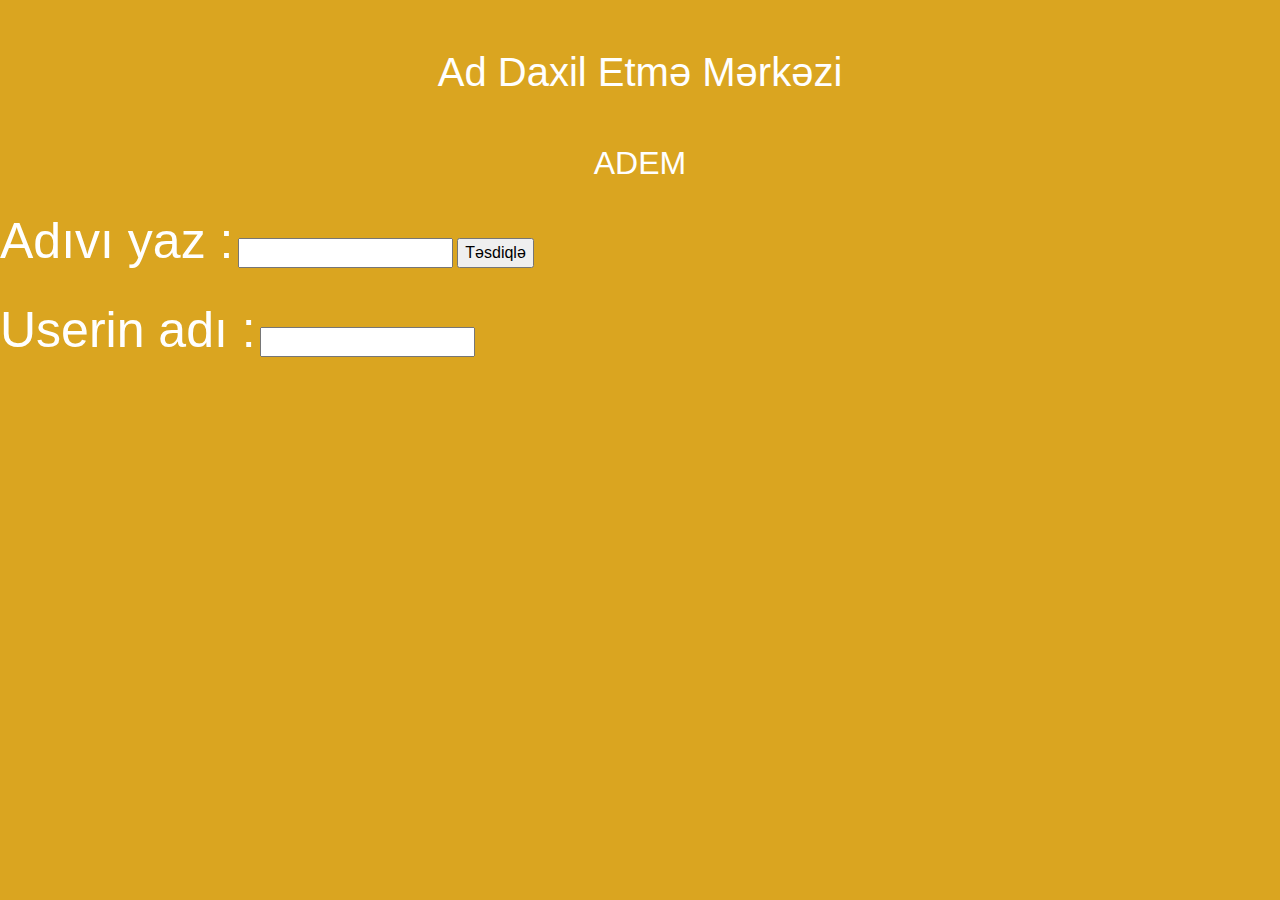
<file: Javascript and Sparky/Adsorusma/index.html>
<!DOCTYPE html>
<html lang="en">
<head>
    <meta charset="UTF-8">
    <meta name="viewport" content="width=device-width, initial-scale=1.0">
    <meta http-equiv="X-UA-Compatible" content="ie=edge">
    <title>Document</title>
    <link rel="stylesheet" href="bootstrap.css">
</head>
<body style="background: goldenrod; color: white;">

    <h1 class="mt-5" style="text-align: center;">Ad Daxil Etmə Mərkəzi</h1>
    <h2 class="mt-5" style="text-align: center;">ADEM</h2>

    <span style="font-size:50px;" >Adıvı yaz :</span>

    <input class="mt-5" style="height: 30px;" id="ad" type="text">

    <input class="mt-5" style="height: 30px;" type="button" value="Təsdiqlə" id="tesdiqle" onclick="tesdiqle">

    <br>

    <span style="font-size:50px;">Userin adı :</span>
    
    <input class="mt-5" style="height: 30px;" id="user" type="text">

    <h1 id="bos"></h1>

    <script src="app.js"></script>
</body>
</html>
</file>
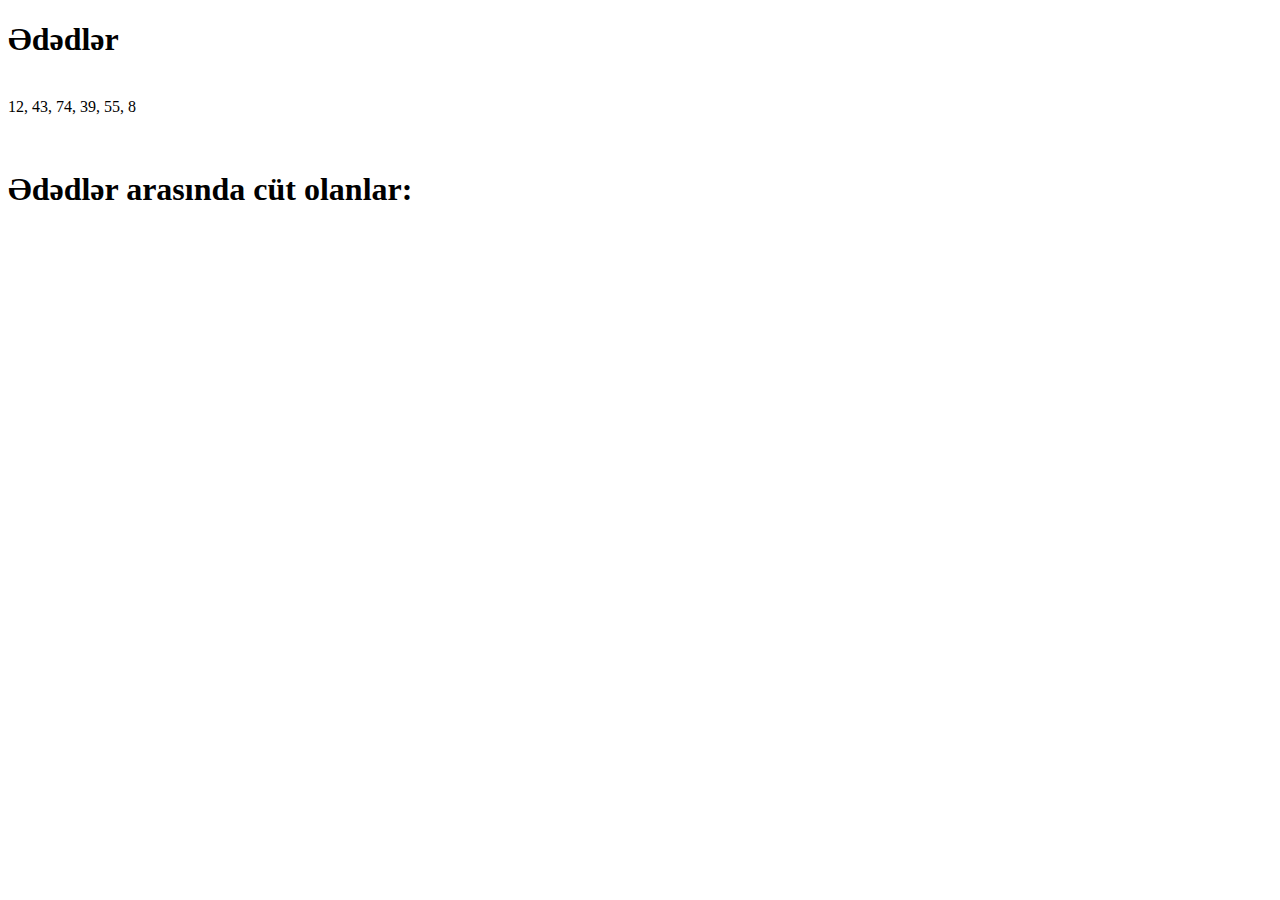
<file: Javascript and Sparky/Array/index.html>
<!DOCTYPE html>
<html lang="en">
<head>
    <meta charset="UTF-8">
    <meta name="viewport" content="width=device-width, initial-scale=1.0">
    <meta http-equiv="X-UA-Compatible" content="ie=edge">
    <title>Document</title>
</head>
<body>
    <h1>Ədədlər</h1>
        <br>
        12, 43, 74, 39, 55, 8</p>
        <br>
    <h1>Ədədlər arasında cüt olanlar:</h1>
    <br>
    <p id="cavab"></p>
    <script src="app.js"></script>
</body>
</html>
</file>
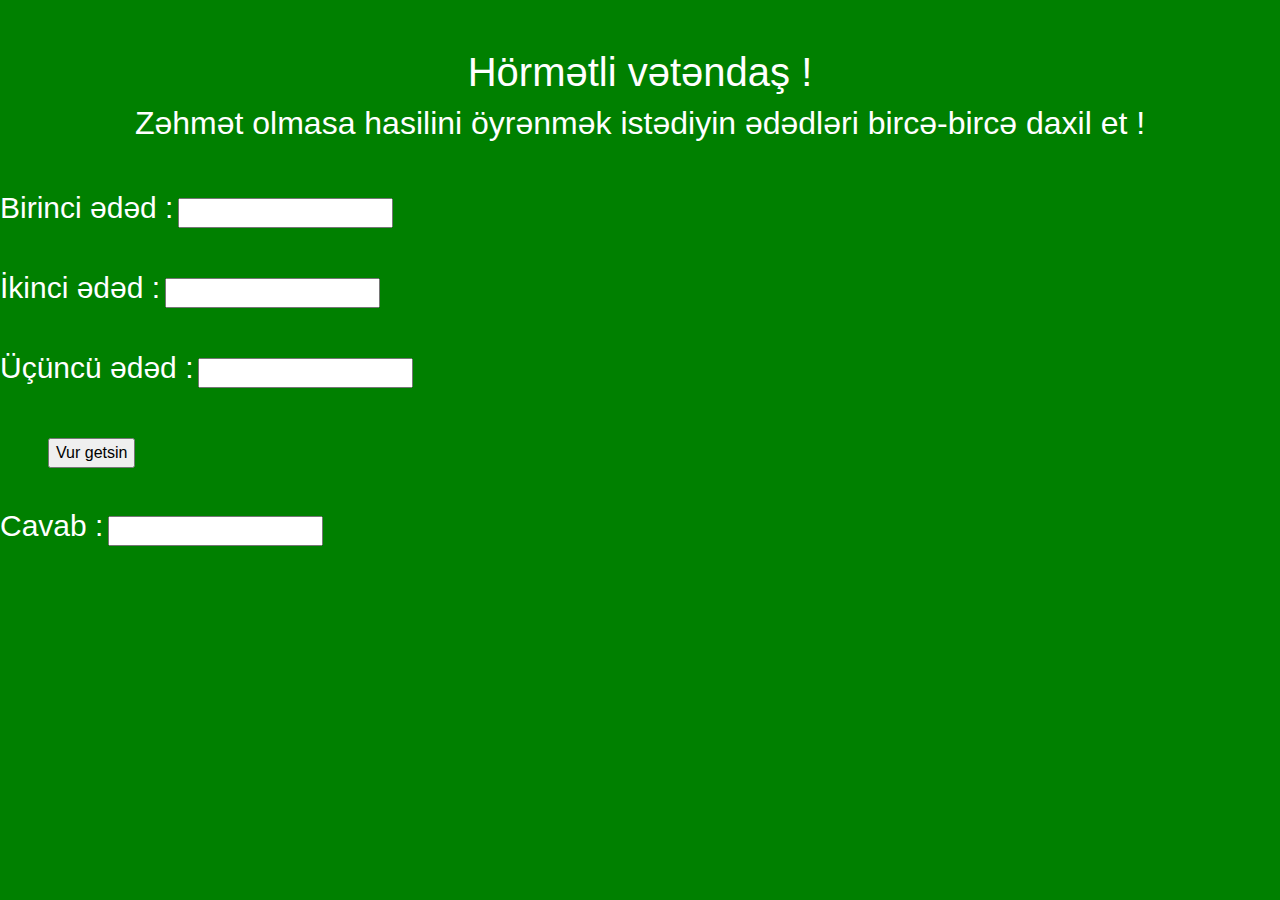
<file: Javascript and Sparky/Ededlerinhasili/index.html>
<!DOCTYPE html>
<html lang="en">
<head>
    <meta charset="UTF-8">
    <meta name="viewport" content="width=device-width, initial-scale=1.0">
    <meta http-equiv="X-UA-Compatible" content="ie=edge">
    <title>Document</title>
    <link rel="stylesheet" href="bootstrap.css">
</head>
<body style="background: green; color: white;">
    <h1 style="text-align: center;" class="mt-5">Hörmətli vətəndaş !</h1>
    <h2 style="text-align: center;">Zəhmət olmasa hasilini öyrənmək istədiyin ədədləri bircə-bircə daxil et !</h2>

    <span style="font-size:30px;">Birinci ədəd :</span>
    <input class="mt-5" id="eded1" type="text">

    <br>

    <span style="font-size:30px;">İkinci ədəd :</span>
    <input class="mt-5" id="eded2" type="text">

    <br>

    <span style="font-size:30px;">Üçüncü ədəd :</span>
    <input class="mt-5" id="eded3" type="text">

    <br>
    
    <input class="mt-5 ml-5" type="button" value="Vur getsin" id="vur" onclick="vur()"/>
    <br>  
    <span style="font-size:30px;">Cavab :</span>
    <input class="mt-5" type="text" id="cavab"/>
    <br>

    <script src="app.js"></script>
</body>
</html>
</file>
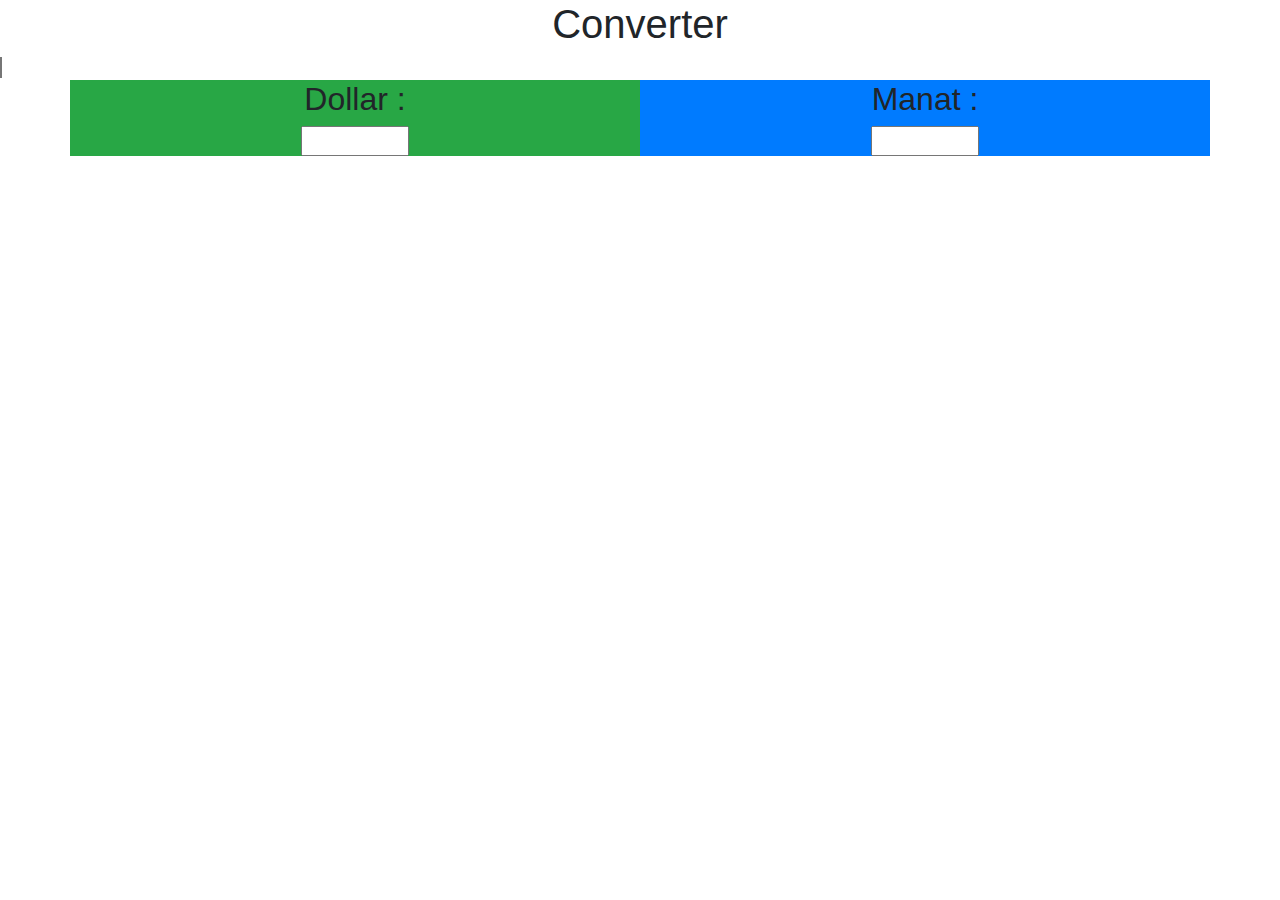
<file: Javascript and Sparky/MoneyConverter/index.html>
<!DOCTYPE html>
<html lang="en">
<head>
    <meta charset="UTF-8">
    <meta name="viewport" content="width=device-width, initial-scale=1.0">
    <meta http-equiv="X-UA-Compatible" content="ie=edge">
    <title>Document</title>
    <link rel="stylesheet" href="bootstrap.css">
</head>
<body>

    <h1 class="text-center">Converter</h1>

    <select id="converter" style="width:0%;">

        <option value="Dollar"></option>

    </select>

    <div class="container">

        <div class="row d-flex text-center">

            <div class="col-md-6 bg-success">

                <h2>Dollar :</h2>

                <input type="number" oninput="Calculate()" id="value1" style="width: 20%"/>

            </div>

            <div class="col-md-6 bg-primary">

                <h2>Manat :</h2>

                <input type="number" oninput="Calculate"  id="value2" style="width: 20%"/>

            </div>

        </div>

    </div>
    
    <script src="app.js"></script>
</body>
</html>
</file>
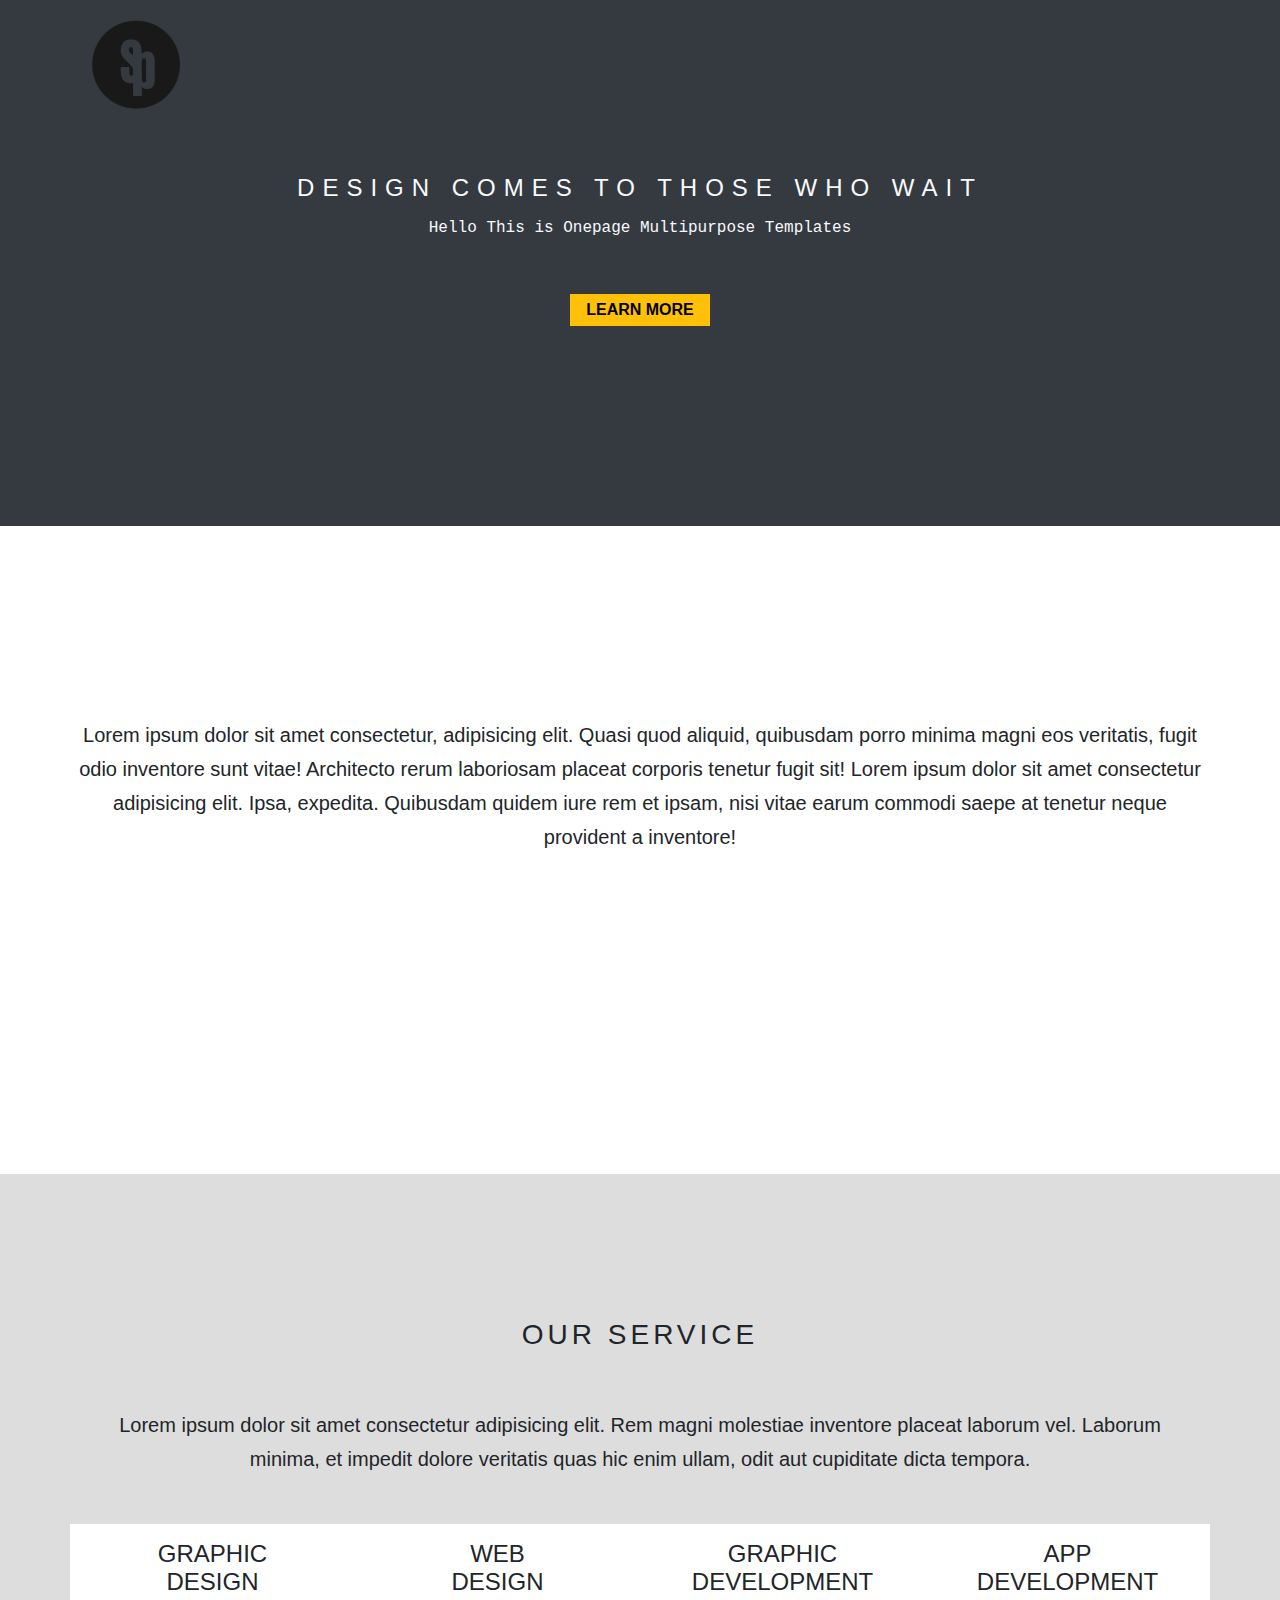
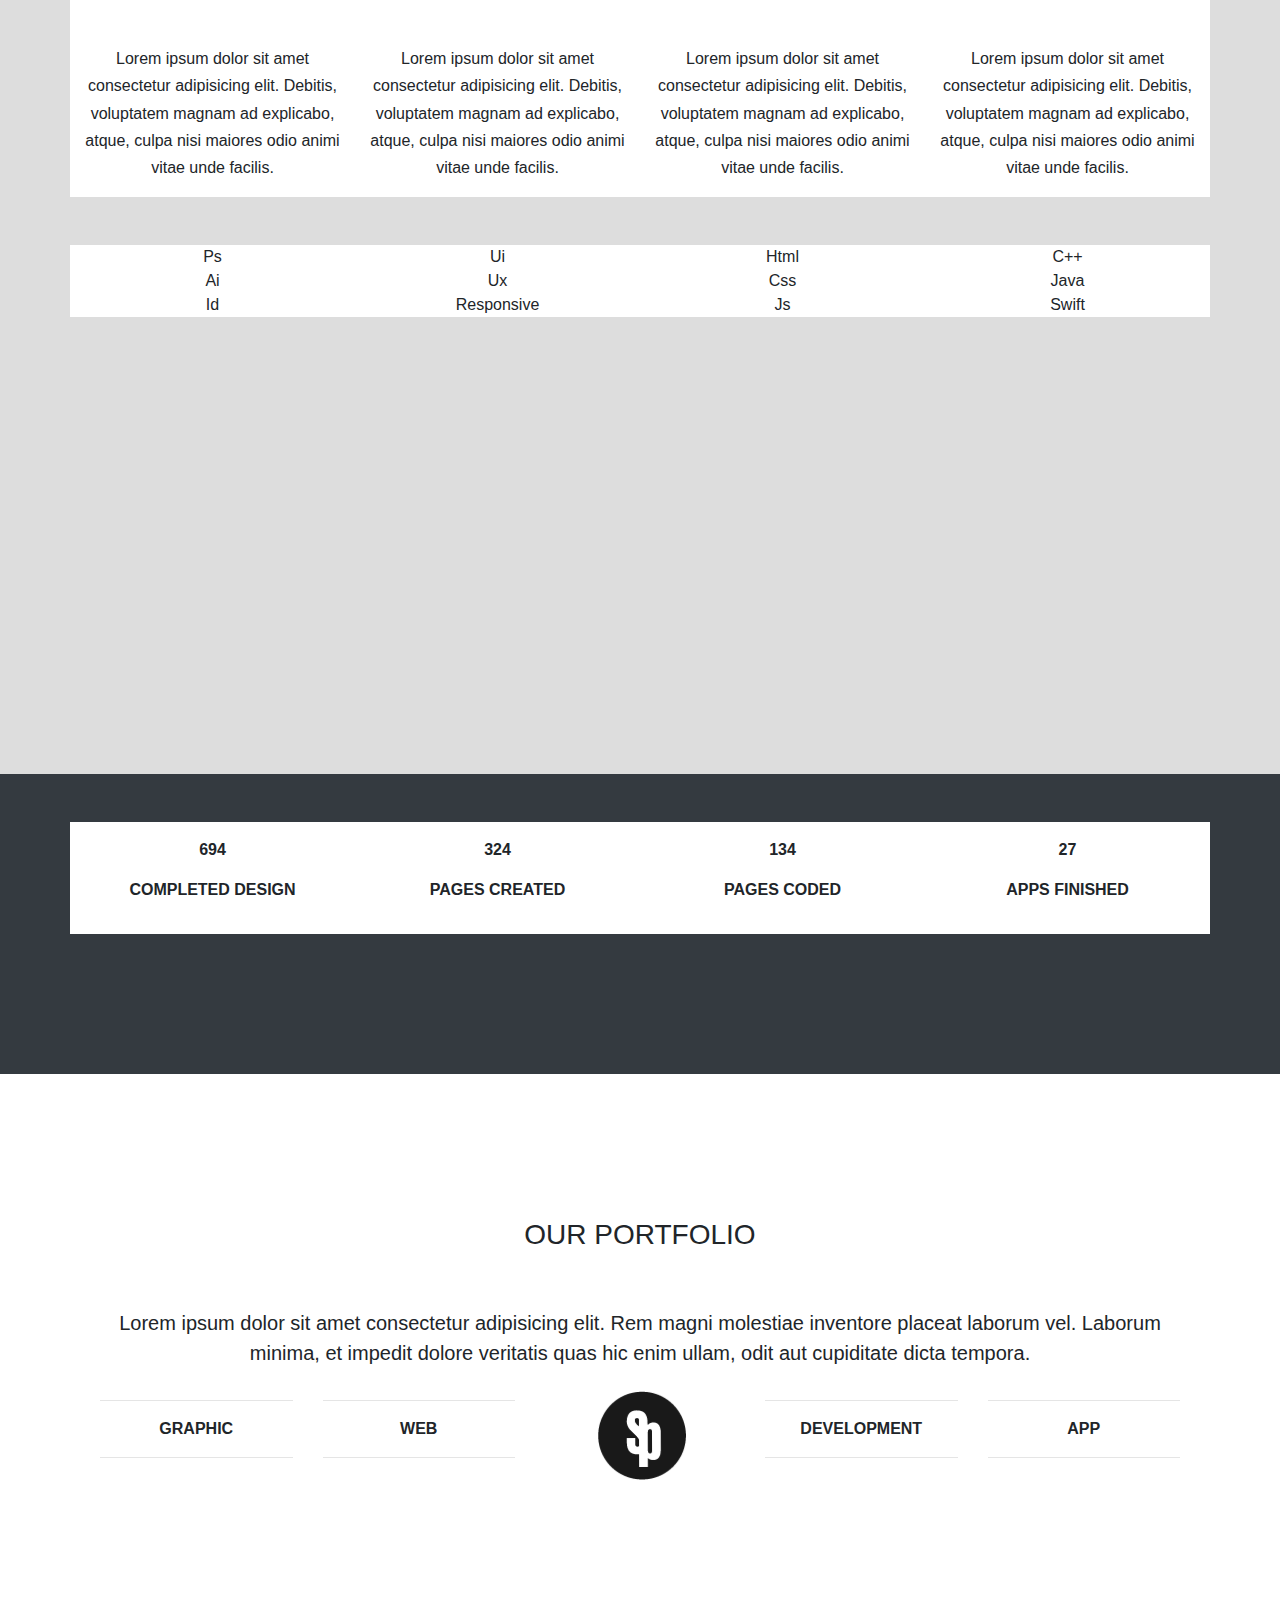
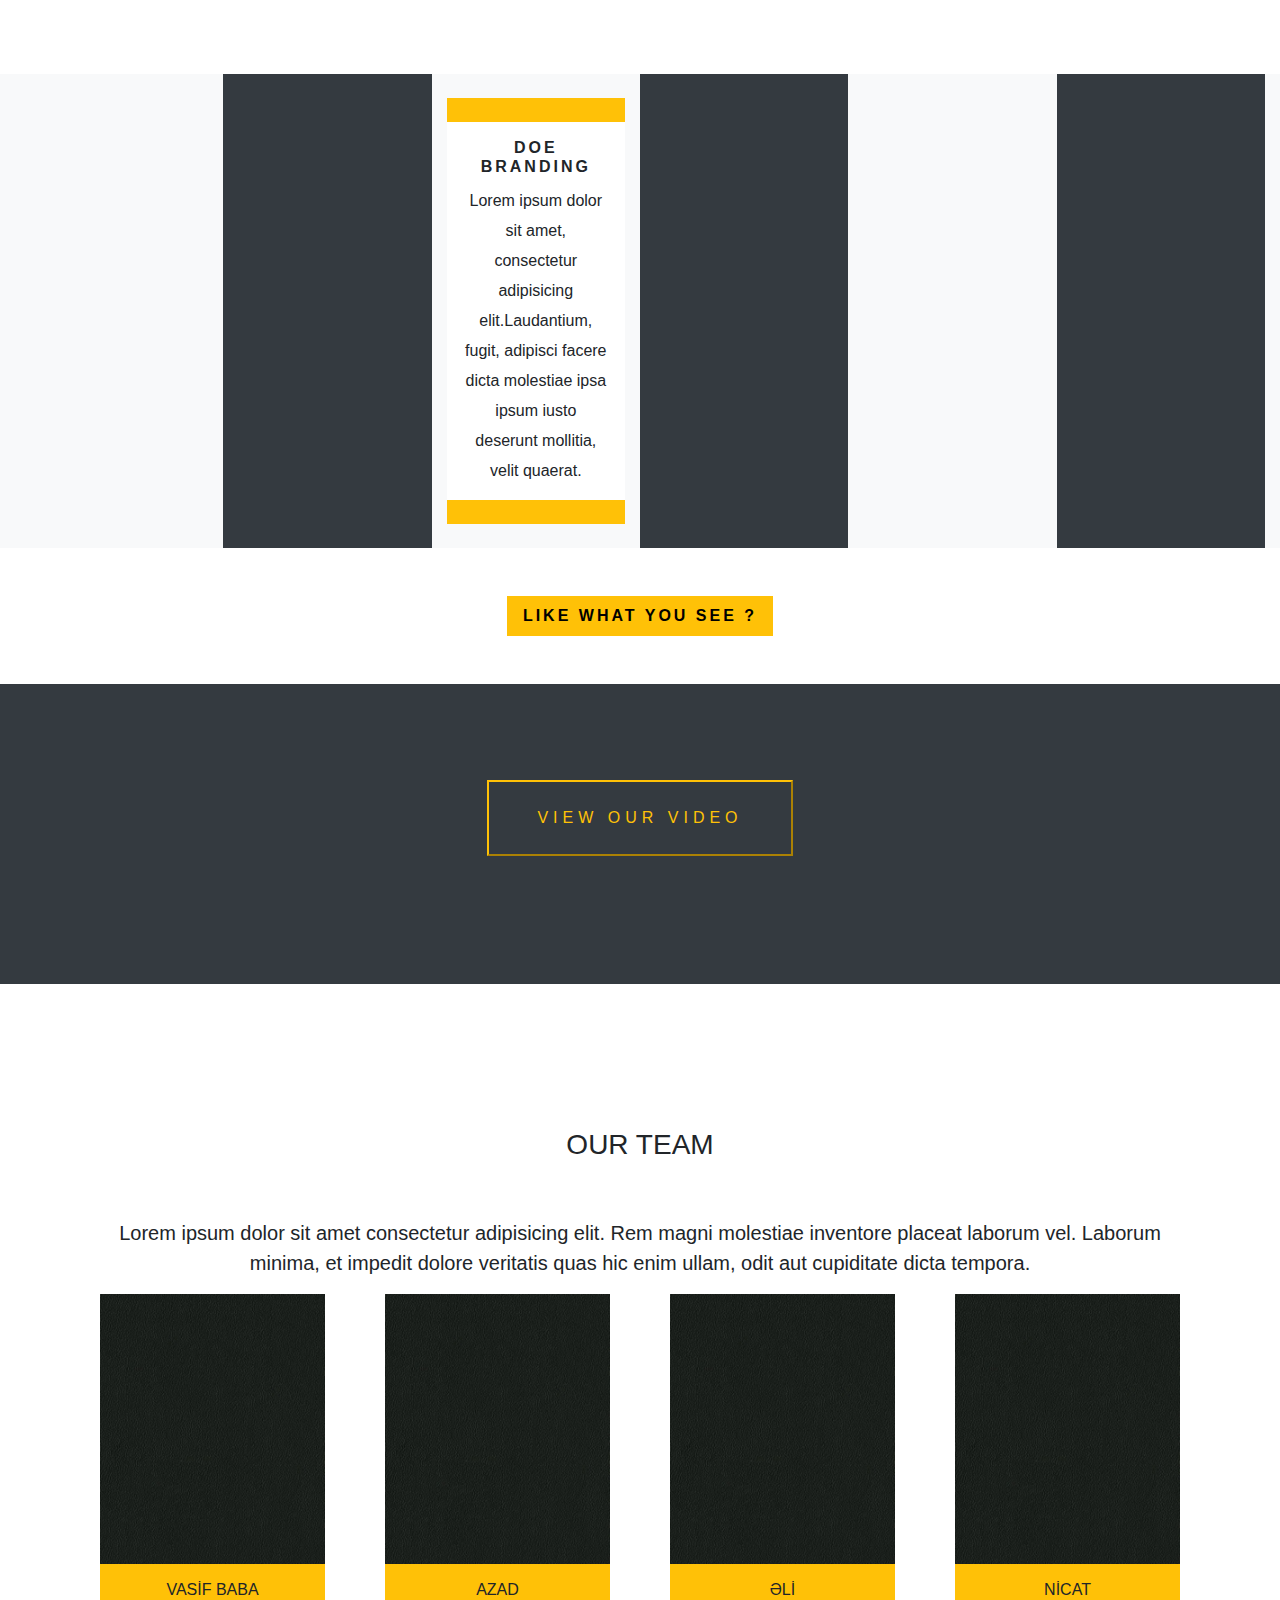
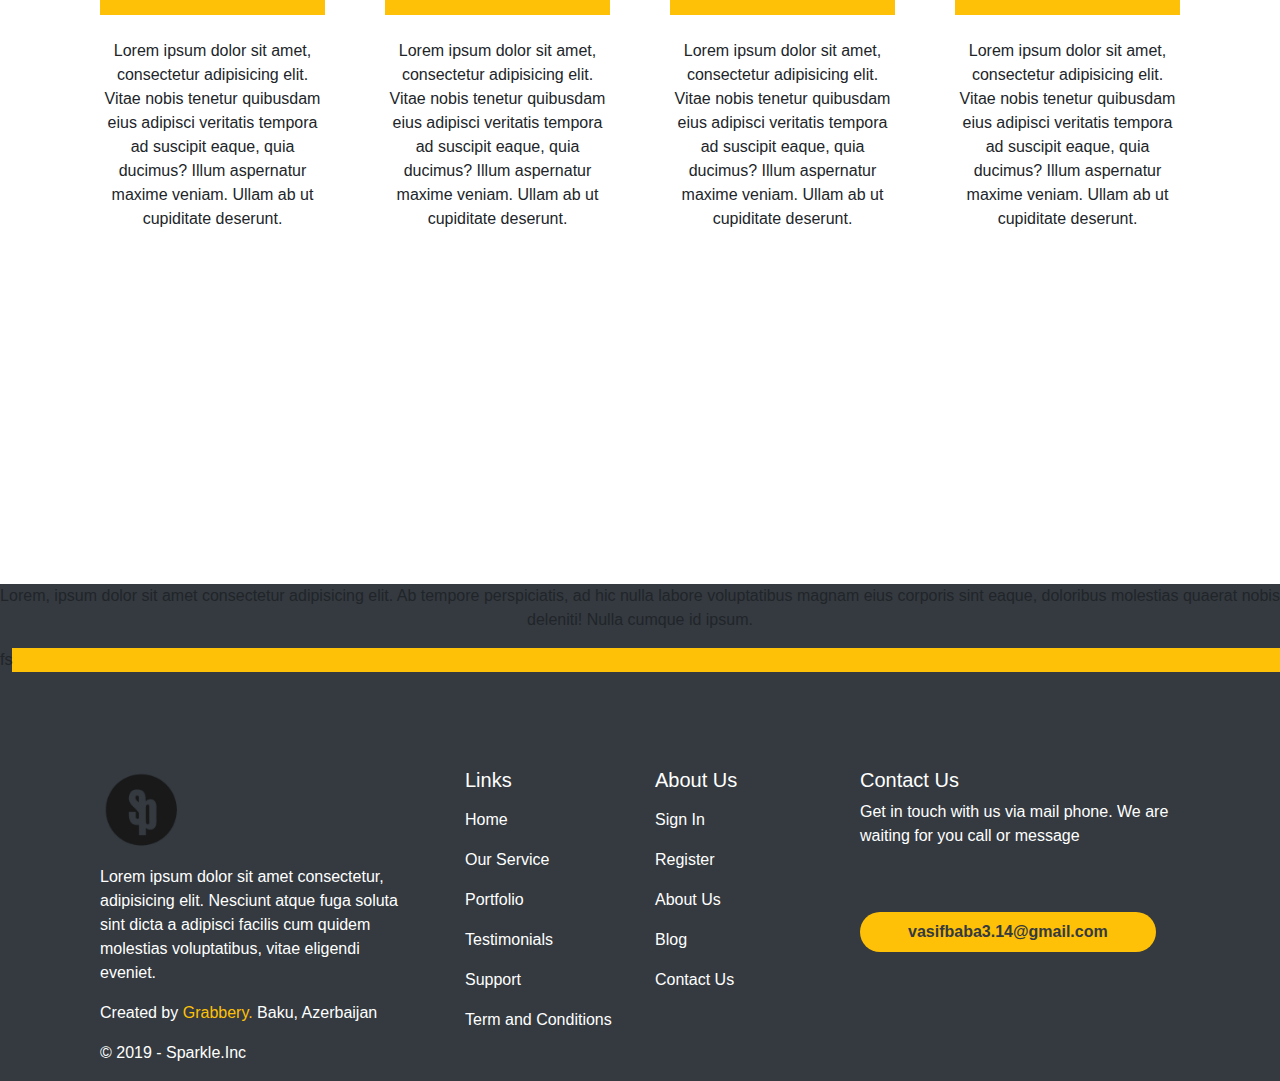
<file: Javascript and Sparky/Sparky/index.html>
<!DOCTYPE html>
<html lang="en">
<head>
    <meta charset="UTF-8">
    <meta name="viewport" content="width=device-width, initial-scale=1.0">
    <meta http-equiv="X-UA-Compatible" content="ie=edge">
    <title>Document</title>
    <link rel="stylesheet" href="css/bootstrap.css">
    <link rel="stylesheet" href="css/style.css">
    <link rel="stylesheet" href="https://use.fontawesome.com/releases/v5.8.2/css/all.css" integrity="sha384-oS3vJWv+0UjzBfQzYUhtDYW+Pj2yciDJxpsK1OYPAYjqT085Qq/1cq5FLXAZQ7Ay" crossorigin="anonymous">
</head>
<body>

    <!-- Header Start -->

    <section id="Header">
      
      <nav class="navbar navbar-dark bg-dark navbar-expand-xs;">
        <div class="container">
          <a href="#" class="navbar-brand "><img src="images/logo.png"></a>

          <button type="button" class="bg-dark text-warning border-0" data-toggle="collapse" data-target="#navbar-spotify" aria-controls="navbar-spotify">
            <i class="fas fa-align-right fa-3x" style="border: none;"></i>
          </button>
          <div class="collapse navbar-collapse" id="navbar-spotify">
            <ul class="navbar-nav ml-auto">
              <li class="nav-item px-4 font-">
                <a href="#" class="nav-link text-white">Blog</a>
              </li>
              <li class="nav-item px-4">
                <a href="#" class="nav-link text-white">Shop</a>
              </li>
              <li class="nav-item px-4">
                <a href="#" class="nav-link text-white">Social</a>
              </li>
              <li class="nav-item pl-4">
                <a href="#" class="nav-link text-white">About</a>
              </li>
            </ul>
          </div>
        </div>
      </nav>
    </section> 

      <!-- /Header End -->

      <!-- Design Comes Start -->

      <section id="DesignComes">
          <h4 class="text-center text-light pt-5">DESIGN COMES TO THOSE WHO WAIT</h4>
          <h6 class="text-center text-light text-monospace pt-2">Hello This is Onepage Multipurpose Templates</h6>
          <div class="container">
            <div class="row justify-content-center">
                <button type="submit"  class="mt-5 pl-3 pr-3 pt-1 pb-1 border-0 bg-warning font-weight-bold">LEARN MORE</button>
            </div>
            <div class="row">
              <div class="container">
                <div class="row justify-content-center">
                <a href="#"><i class="fas fa-angle-double-down fa-3x text-secondary pt-5 end"></i></a>
                </div>
              </div>
            </div>
          </div>
      </section>

      <!-- /Design Comes End -->

      <!-- Mountain Start -->

      <section id="Mountain">
        <div class="container">
          <div class="row justify-content-center mt-5">
              <i class="fas fa-mountain fa-6x text-warning pt-5 pb-5 "></i>
              <p class="pt-5 lead text-center">Lorem ipsum dolor sit amet consectetur, adipisicing elit. Quasi quod aliquid, quibusdam porro minima magni eos veritatis,
                fugit odio inventore sunt vitae! Architecto rerum laboriosam placeat corporis tenetur fugit sit! Lorem ipsum dolor sit amet
                consectetur adipisicing elit. Ipsa, expedita. Quibusdam quidem iure rem et ipsam, nisi vitae earum commodi saepe at tenetur neque provident a inventore!
              </p>
          </div>
        </div>
      </section>

      <!-- /Mountain End -->

      <!-- Our Service Start -->

      <section id="OurService">
        <div class="container">
          <div class="row justify-content-center pt-5">
              <i class="fab fa-gitlab fa-5x pt-5 pb-5"></i>
          </div>
          <h3 class="text-center font-weight-light">OUR SERVICE</h3>
          <p class="pt-5 lead text-center">Lorem ipsum dolor sit amet consectetur adipisicing elit. Rem magni molestiae inventore placeat laborum vel.
            Laborum minima, et impedit dolore veritatis quas hic enim ullam, odit aut cupiditate dicta tempora.</p>
            <div class="row text-center mt-5">
              <div class="col-md-3 ">
                <i class="fas fa-print fa-5x text-warning mt-5"></i>
                <h4 class="mt-3 mb-5">GRAPHIC<br>DESIGN</h4>
                <p class= >Lorem ipsum dolor sit amet consectetur adipisicing elit. Debitis, voluptatem magnam ad explicabo, atque, culpa nisi maiores
                   odio animi vitae unde facilis.</p>
              </div>
              <div class="col-md-3">
                <i class="fas fa-paint-roller fa-5x text-warning mt-5"></i>
                <h4 class="mt-3 mb-5">WEB<br>DESIGN</h4>
                <p class= >Lorem ipsum dolor sit amet consectetur adipisicing elit. Debitis, voluptatem magnam ad explicabo, atque, culpa nisi maiores
                   odio animi vitae unde facilis.</p>
              </div>
              <div class="col-md-3">
                <i class="fas fa-tv fa-5x text-warning mt-5"></i>
                <h4 class="mt-3 mb-5">GRAPHIC<br>DEVELOPMENT</h4>
                <p class= >Lorem ipsum dolor sit amet consectetur adipisicing elit. Debitis, voluptatem magnam ad explicabo, atque, culpa nisi maiores
                   odio animi vitae unde facilis.</p>
              </div>
              <div class="col-md-3">
                <i class="fas fa-mobile-alt fa-5x text-warning mt-5"></i>
                <h4 class="mt-3 mb-5">APP<br>DEVELOPMENT</h4>
                <p class= >Lorem ipsum dolor sit amet consectetur adipisicing elit. Debitis, voluptatem magnam ad explicabo, atque, culpa nisi maiores
                   odio animi vitae unde facilis.</p>
              </div>
            </div>
            <div class="row text-center pt-5">
              <div class="col-md-3">
                <div class="col-md-12"
                ><span>Ps</span>
              </div>
                <div class="col-md-12"
                ><span>Ai</span>
              </div>
                <div class="col-md-12"
                ><span>Id</span>
              </div>
              </div>
              <div class="col-md-3">
                <div class="col-md-12">
                  <span>Ui</span>
                </div>
                <div class="col-md-12">
                  <span>Ux</span>
                </div>
                <div class="col-md-12">
                  <span>Responsive</span>
                </div>
              </div>
              <div class="col-md-3">
                <div class="col-md-12">
                  <span>Html</span>
                </div>
                <div class="col-md-12">
                  <span>Css</span>
                </div>
                <div class="col-md-12">
                  <span>Js</span>
                </div>
              </div>
              <div class="col-md-3">
                <div class="col-md-12">
                  <span>C++</span>
                </div>
                <div class="col-md-12">
                  <span>Java</span>
                </div>
                <div class="col-md-12">
                  <span>Swift</span>
                </div>
              </div>
            </div>
        </div>
      </section>

      <!-- /Our Service End -->

      <!-- Reqemler Start -->

      <section id="Reqemler">
        <div class="container">
          <div class="row text-center pt-5">
            <div class="col-md-3 col-xs-6 pt-3">
              <span class="font-weight-bold" >694</span>
              <p class="pt-3 pb-3 font-weight-bold">COMPLETED DESIGN</p>
            </div>
            <div class="col-md-3 col-xs-6 pt-3">
              <span class="font-weight-bold" >324</span>
              <p class="pt-3 pb-3 font-weight-bold">PAGES CREATED</p>
            </div>
            <div class="col-md-3 col-xs-6 pt-3">
              <span class="font-weight-bold" >134</span>
              <p class="pt-3 pb-3 font-weight-bold">PAGES CODED</p>
            </div>
            <div class="col-md-3 col-xs-6 pt-3">
              <span class="font-weight-bold" >27</span>
              <p class="pt-3 pb-3 font-weight-bold">APPS FINISHED</p>
            </div>
          </div>
        </div>
      </section>

      <!-- /Reqemler End -->

      <!-- OUR PORTOFOLIO START -->

      <section id="OurPortfolio">
        <div class="container">
          <div class="row justify-content-center pt-5">
              <i class="fab fa-gitlab fa-5x pt-5 pb-5"></i>
          </div>
          <h3 class="text-center font-weight-light">OUR PORTFOLIO</h3>
          <p class="pt-5 lead text-center">Lorem ipsum dolor sit amet consectetur adipisicing elit. Rem magni molestiae inventore placeat laborum vel.
            Laborum minima, et impedit dolore veritatis quas hic enim ullam, odit aut cupiditate dicta tempora.</p>
            <div class="row">
              <div class="col-md-5 text-center d-flex">
              <div class="col-md-6">
                <hr>
                <p class="font-weight-bold">GRAPHIC</p>
                <hr>
              </div>
              <div class="col-md-6">
                <hr>
                <p class="font-weight-bold">WEB</p>
                <hr>
              </div>
            </div>
            <div class="col-md-2 col-xs-6 text-center">
              <img src="images/logo.png">
            </div>
            <div class="col-md-5 text-center d-flex">
              <div class="col-md-6">
                <hr>
                <p class="font-weight-bold">DEVELOPMENT</p>
                <hr>
              </div>
              <div class="col-md-6">
                <hr>
                <p class="font-weight-bold">APP</p>
                <hr>
              </div>
            </div>
            </div>
          </div>
      </section>
      
      <!-- /OUR PORTFOLIO END -->

      <!-- DOE BRANDING START -->

      <section id="DoeBranding">
        <div class="col-md-12 bg-light d-flex">
        <div class="col-md-2"></div>
        <div class="col-md-2 bg-dark"></div>
        <div class="col-md-2 pt-4 pb-4">
          <div class="bg-warning text-center pt-4 pb-4">
            <div class="col-md-12 bg-white p-3 lead">
              <h6 class="font-weight-bold">DOE BRANDING</h6>
              <small>Lorem ipsum dolor sit amet, consectetur adipisicing elit.Laudantium, fugit, adipisci facere dicta molestiae ipsa ipsum iusto deserunt mollitia, velit quaerat.</small>
            </div>
          </div>
        </div>
        <div class="col-md-2 bg-dark"></div>
        <div class="col-md-2"></div>
        <div class="col-md-2 bg-dark"></div>
      </div>
      <div class="container">
        <div class="row justify-content-center">
          <input type="submit" value="LIKE WHAT YOU SEE ?" class="mt-5 mb-5 pl-3 pr-3 pt-2 pb-2 border-0 bg-warning font-weight-bold"></button>
        </div>
      </div>
      </section>

      <!-- /DOE BRANDING END -->

      <!-- VIEW OUR VIDEO STAR -->

      <section id="ViewOurVideo" class="bg-dark">
        <div class="container">
          <div class="row justify-content-center pt-5">
          <input type="button" value="VIEW OUR VIDEO" class="mt-5 pl-5 pr-5 pt-4 pb-4 border-warning text-warning bg-dark">
        </div>
        </div>
      </section>

      <!-- /VIEW OUR VIDEO END -->

      <!-- OUR TEAM START -->

      <section id="OurTeam">
        <div class="container">
            <div class="row justify-content-center pt-5">
                <i class="fab fa-gitlab fa-5x pt-5 pb-5"></i>
            </div>
            <h3 class="text-center font-weight-light">OUR TEAM</h3>
            <p class="pt-5 lead text-center">Lorem ipsum dolor sit amet consectetur adipisicing elit. Rem magni molestiae inventore placeat laborum vel.
              Laborum minima, et impedit dolore veritatis quas hic enim ullam, odit aut cupiditate dicta tempora.
            </p>
            <div class="row justify-content-center text-center">
              <div class="col-md-3">
                <div class="col-md-12"><img src="images/defiooooo.png" class="img-fluid"></div>
                <div class="col-md-12"><h6 class="bg-warning p-3">VASİF BABA</h6></div>
                <div class="col-md-12"><p class="pt-3">Lorem ipsum dolor sit amet, consectetur adipisicing elit. Vitae nobis tenetur quibusdam eius adipisci veritatis tempora ad suscipit eaque, quia ducimus? 
                    Illum aspernatur maxime veniam. Ullam ab ut cupiditate deserunt.</p></div>
              </div>
              <div class="col-md-3">
                <div class="col-md-12"><img src="images/defiooooo.png" class="img-fluid"></div>
                <div class="col-md-12"><h6 class="bg-warning p-3">AZAD</h6></div>
                <div class="col-md-12"><p class="pt-3">Lorem ipsum dolor sit amet, consectetur adipisicing elit. Vitae nobis tenetur quibusdam eius adipisci veritatis tempora ad suscipit eaque, quia ducimus? 
                    Illum aspernatur maxime veniam. Ullam ab ut cupiditate deserunt.</p></div>
              </div>
              <div class="col-md-3">
                <div class="col-md-12"><img src="images/defiooooo.png" class="img-fluid"></div>
                <div class="col-md-12"><h6 class="bg-warning p-3">ƏLİ</h6></div>
                <div class="col-md-12"><p class="pt-3">Lorem ipsum dolor sit amet, consectetur adipisicing elit. Vitae nobis tenetur quibusdam eius adipisci veritatis tempora ad suscipit eaque, quia ducimus? 
                    Illum aspernatur maxime veniam. Ullam ab ut cupiditate deserunt.</p></div>
              </div>
              <div class="col-md-3">
                <div class="col-md-12"><img src="images/defiooooo.png" class="img-fluid"></div>
                <div class="col-md-12"><h6 class="bg-warning p-3">NİCAT</h6></div>
                <div class="col-md-12"><p class="pt-3">Lorem ipsum dolor sit amet, consectetur adipisicing elit. Vitae nobis tenetur quibusdam eius adipisci veritatis tempora ad suscipit eaque, quia ducimus? 
                    Illum aspernatur maxime veniam. Ullam ab ut cupiditate deserunt.</p></div>
              </div>
            </div>
        </div>
      </section>

      <!-- /OUR TEAM END -->

      <!-- IKI RESPONSIVE START -->

      <section id="IkiResponsive">
        <div class="col-md-12 bg-warning">
          <div class="row text-center d-flex">
            <div class="co-md-2 bg-dark">
              <p>Lorem, ipsum dolor sit amet consectetur adipisicing elit. Ab tempore perspiciatis, ad hic nulla labore voluptatibus magnam 
                eius corporis sint eaque, doloribus molestias quaerat nobis deleniti! Nulla cumque id ipsum.
               
              </p>
            </div>
            <div class="co-md-4 bg-dark">fs</div>
          </div>
        </div>
      </section>

      <!-- /IKI RESPONSIVE END -->

      <!-- FOOTER START -->

      <section id="footer" class="bg-dark text-white">
        <div class="container">
          <div class="row">
            <div class="col-md-4 col-xs-12">
              <div class="col-md-12 pt-5">
                <img src="images/logo.png" class="pt-5 w-25">
              </div>
              <div class="col-md-12 col-xs-3">
                <p class="pt-3">Lorem ipsum dolor sit amet consectetur, adipisicing elit. Nesciunt atque fuga soluta sint dicta a adipisci facilis cum quidem molestias voluptatibus,
                   vitae eligendi eveniet. </p>
              </div>
              <div class="col-md-12 col-xs-3">
                <p>Created by <span class="text-warning">Grabbery.</span> Baku, Azerbaijan</p>
                <p>© 2019 - Sparkle.Inc</p>
              </div>
            </div>
            <div class="col-md-2 col-xs-6 d-flex pt-5">
              <ul class="list-unstyled pt-5">
                <li><h5>Links</h></li>
                <li>Home</li>
                <li>Our Service</li>
                <li>Portfolio</li>
                <li>Testimonials</li>
                <li>Support</li>
                <li>Term and Conditions</li>
              </ul>
            </div>
            <div class="col-md-2 col-xs-6 d-flex pt-5">
              <ul class="list-unstyled pt-5">
                <li><h5>About Us</h5></li>
                <li>Sign In</li>
                <li>Register</li>
                <li>About Us</li>
                <li>Blog</li>
                <li>Contact Us</li>
              </ul>
            </div>
            <div class="col-md-4 pt-5">
              <div class="col-md-12 pt-5">
                <h5>Contact Us</h5>
              </div>
              <div class="col-md-12">
                <p>Get in touch with us via mail phone. We are waiting for you call or message</p>
              </div>
              <div class="col-md-12 pt-5">
                <input type="button" value="vasifbaba3.14@gmail.com" class="bg-warning text-dark pr-5 pl-5 pt-2 pb-2 font-weight-bold border-0">
              </div>
              <div class="col-md-12">
                <ul class="list-unstyled pt-5 d-flex">
                  <li>
                    <a href="#"><i class="fab fa-facebook fa-2x"></i></a>
                  </li>
                  <li class="pl-3">
                    <a href="#"><i class="fab fa-twitter fa-2x"></i></a>
                  </li>
                  <li class="pl-3">
                    <a href="#"><i class="fab fa-google fa-2x"></i></a>
                  </li>
                  <li class="pl-3">
                    <a href="#"><i class="fab fa-pinterest fa-2x"></i></a>
                  </li>
                </ul>
              </div>
            </div>
          </div>
        </div>
      </section>

      <!-- /FOOTER END -->
</body>
</html>
</file>
<file: Javascript and Sparky/Sparky/css/style.css>
#DesignComes {
  height: 400px;
  background: #343A40; }
  #DesignComes h4 {
    letter-spacing: 8px;
    font-family: "Arial" "Tahoma", sans-serif; }

#Mountain {
  height: 600px; }
  #Mountain p {
    line-height: 1.7;
    letter-spacing: px; }

#OurService {
  height: 1200px;
  background: #ddd; }
  #OurService h3 {
    letter-spacing: 4px; }
  #OurService .col-md-3 {
    background: #fff; }
  #OurService p {
    line-height: 1.7; }

#Reqemler {
  height: 300px;
  background: #343A40; }
  #Reqemler .col-md-3 {
    background: #fff; }

#OurPortfolio {
  height: 600px; }

#DoeBranding h6 {
  letter-spacing: 3px; }
#DoeBranding input {
  letter-spacing: 3px; }

#ViewOurVideo {
  height: 300px; }
  #ViewOurVideo input {
    letter-spacing: 5px; }

#OurTeam {
  height: 1200px; }

#footer li {
  line-height: 2.5; }
#footer input {
  border-radius: 50px; }
#footer a:hover {
  color: #fff; }

/*# sourceMappingURL=style.css.map */

/*# sourceMappingURL=style.css.map */
</file>
